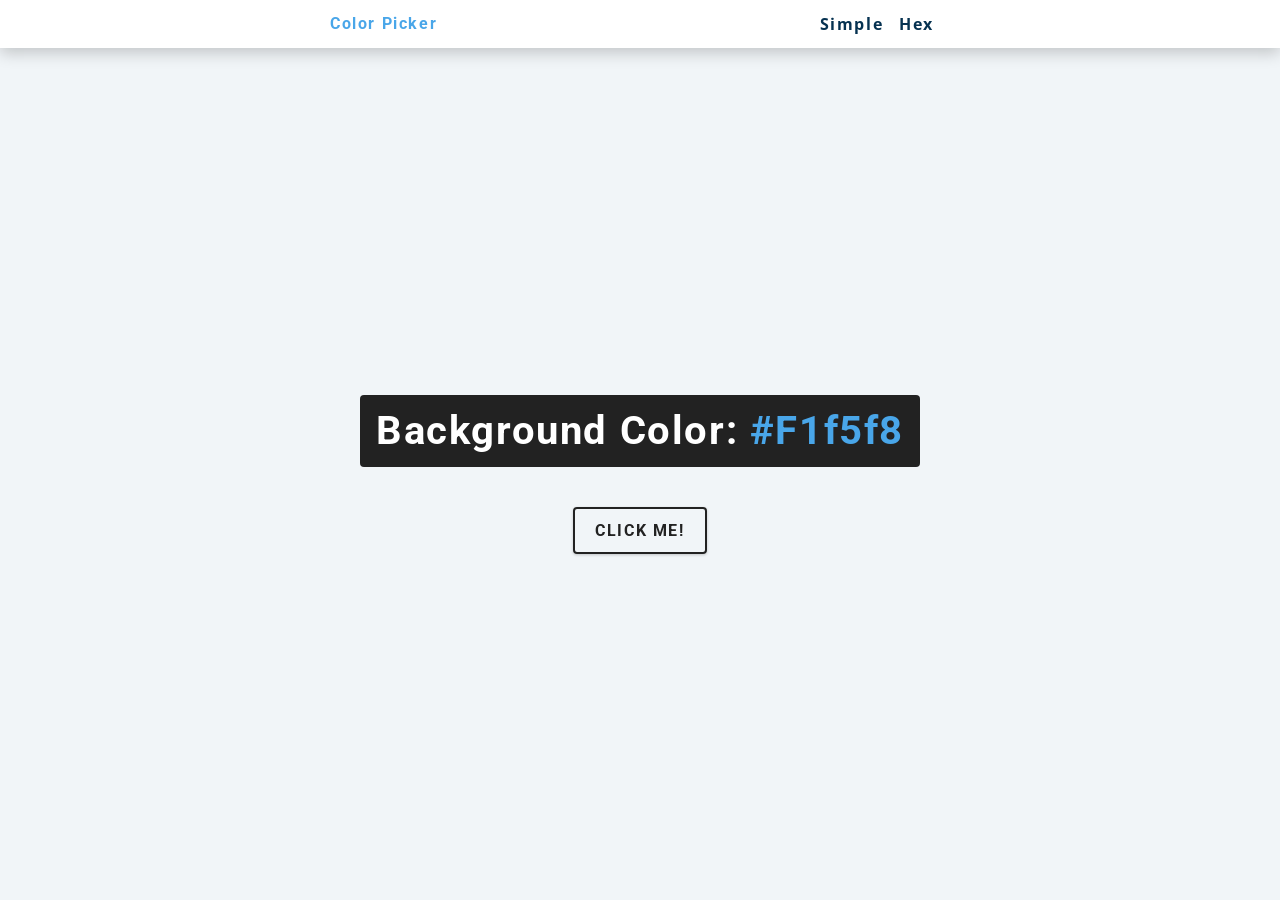
<file: Color Picker/index.html>
<!DOCTYPE html>
<html>
    <head>
        <meta http-equiv="Content-Type" content="text/html;charset=UTF-8">
        <meta name="viewport" content="width=device-width, initial-scale=1.0">
        <title>
            Color Picker || JSProject 1
        </title>
        <link rel="stylesheet" href="style.css"
    </head>
    <body>
        <nav>
            <div class="nav-center">
                <h4>Color Picker</h4>
                <ul class="nav-links">
                    <li>
                        <a href="index.html">Simple</a>
                    </li>
                    <li>
                        <a href="">Hex</a>
                    </li>
                </ul>
            </div>
        </nav>
        <main>
            <div class="container">
                <h2>Background Color: <span class="color">
                    #f1f5f8
                </span></h2>
                <button class="btn btn-hero" id="btn">Click Me!

                </button>
            </div>
        </main>
        <script src="script.js"></script>
    </body>
</html>
</file>
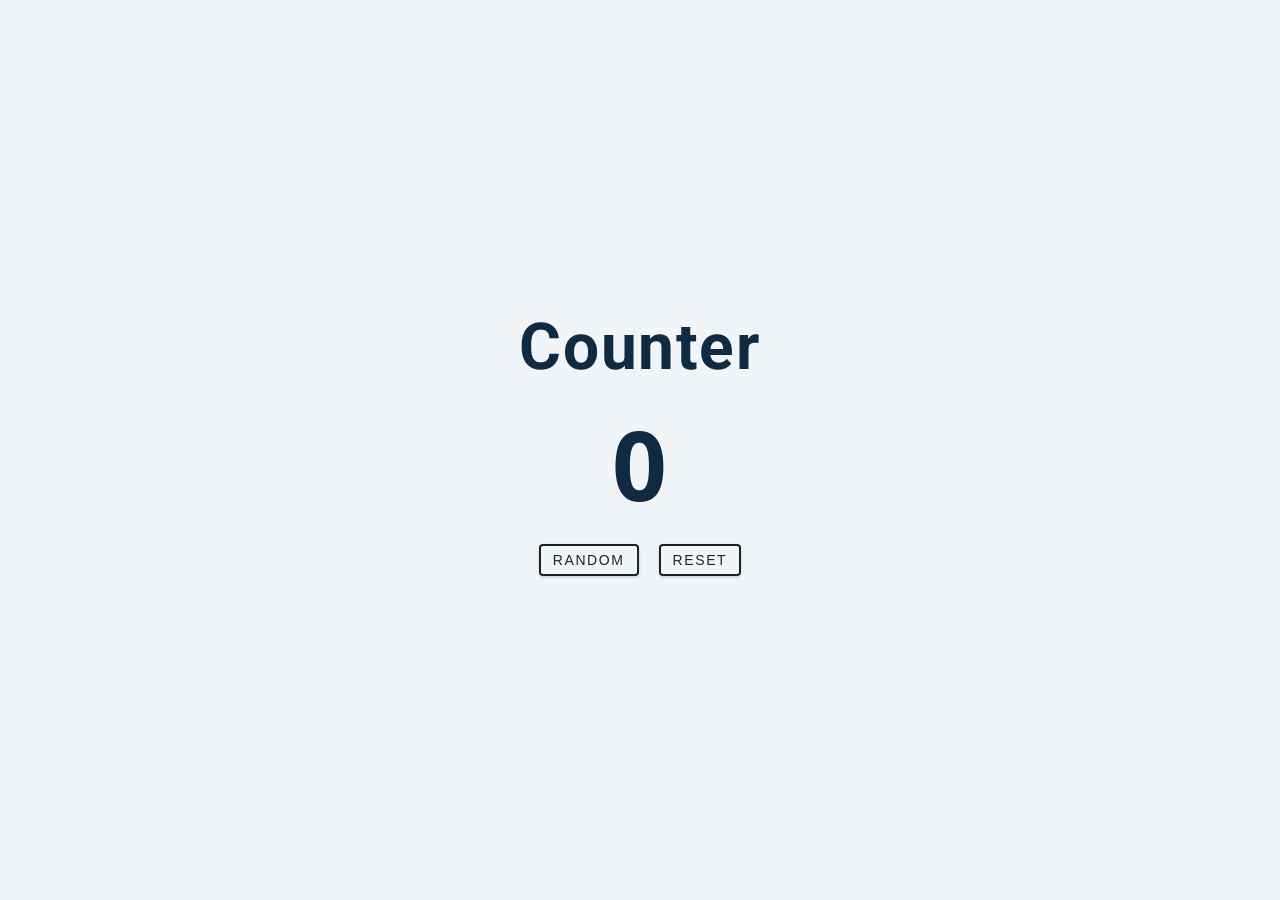
<file: Counter/index.html>
<html>
    <head>
        <meta http-equiv="Content-Type" content="text/html;charset=UTF-8">
        <meta name="viewport" content="width=device-width, initial-scale=1.0">
        <title>
            Counter
        </title>
        <link rel="stylesheet" href="style.css">
    </head>
<body>
    <main>
        <div class="container">
            <h1>Counter</h1>
            <span id="value">0</span>

            <div class="btn-container"></div>
            <button class="btn random">Random</button>
            <button class="btn reset">Reset</button>

        </div>
    </main>
    <script src="app.js"></script>
</body>
</html>
</file>
<file: Color Picker/style.css>
/*
=============== 
Fonts
===============
*/
@import url("https://fonts.googleapis.com/css?family=Open+Sans|Roboto:400,700&display=swap");

/*
=============== 
Variables
===============
*/

:root {
  /* dark shades of primary color*/
  --clr-primary-1: hsl(205, 86%, 17%);
  --clr-primary-2: hsl(205, 77%, 27%);
  --clr-primary-3: hsl(205, 72%, 37%);
  --clr-primary-4: hsl(205, 63%, 48%);
  /* primary/main color */
  --clr-primary-5: hsl(205, 78%, 60%);
  /* lighter shades of primary color */
  --clr-primary-6: hsl(205, 89%, 70%);
  --clr-primary-7: hsl(205, 90%, 76%);
  --clr-primary-8: hsl(205, 86%, 81%);
  --clr-primary-9: hsl(205, 90%, 88%);
  --clr-primary-10: hsl(205, 100%, 96%);
  /* darkest grey - used for headings */
  --clr-grey-1: hsl(209, 61%, 16%);
  --clr-grey-2: hsl(211, 39%, 23%);
  --clr-grey-3: hsl(209, 34%, 30%);
  --clr-grey-4: hsl(209, 28%, 39%);
  /* grey used for paragraphs */
  --clr-grey-5: hsl(210, 22%, 49%);
  --clr-grey-6: hsl(209, 23%, 60%);
  --clr-grey-7: hsl(211, 27%, 70%);
  --clr-grey-8: hsl(210, 31%, 80%);
  --clr-grey-9: hsl(212, 33%, 89%);
  --clr-grey-10: hsl(210, 36%, 96%);
  --clr-white: #fff;
  --clr-red-dark: hsl(360, 67%, 44%);
  --clr-red-light: hsl(360, 71%, 66%);
  --clr-green-dark: hsl(125, 67%, 44%);
  --clr-green-light: hsl(125, 71%, 66%);
  --clr-black: #222;
  --ff-primary: "Roboto", sans-serif;
  --ff-secondary: "Open Sans", sans-serif;
  --transition: all 0.3s linear;
  --spacing: 0.1rem;
  --radius: 0.25rem;
  --light-shadow: 0 5px 15px rgba(0, 0, 0, 0.1);
  --dark-shadow: 0 5px 15px rgba(0, 0, 0, 0.2);
  --max-width: 1170px;
  --fixed-width: 620px;
}
/*
=============== 
Global Styles
===============
*/

*,
::after,
::before {
  margin: 0;
  padding: 0;
  box-sizing: border-box;
}
body {
  font-family: var(--ff-secondary);
  background: var(--clr-grey-10);
  color: var(--clr-grey-1);
  line-height: 1.5;
  font-size: 0.875rem;
}
ul {
  list-style-type: none;
}
a {
  text-decoration: none;
}
h1,
h2,
h3,
h4 {
  letter-spacing: var(--spacing);
  text-transform: capitalize;
  line-height: 1.25;
  margin-bottom: 0.75rem;
  font-family: var(--ff-primary);
}
h1 {
  font-size: 3rem;
}
h2 {
  font-size: 2rem;
}
h3 {
  font-size: 1.25rem;
}
h4 {
  font-size: 0.875rem;
}
p {
  margin-bottom: 1.25rem;
  color: var(--clr-grey-5);
}
@media screen and (min-width: 800px) {
  h1 {
    font-size: 4rem;
  }
  h2 {
    font-size: 2.5rem;
  }
  h3 {
    font-size: 1.75rem;
  }
  h4 {
    font-size: 1rem;
  }
  body {
    font-size: 1rem;
  }
  h1,
  h2,
  h3,
  h4 {
    line-height: 1;
  }
}
/*  global classes */

/* section */
.section {
  padding: 5rem 0;
}

.section-center {
  width: 90vw;
  margin: 0 auto;
  max-width: 1170px;
}
@media screen and (min-width: 992px) {
  .section-center {
    width: 95vw;
  }
}
main {
  min-height: 100vh;
  display: grid;
  place-items: center;
}

/*
=============== 
Nav
===============
*/
nav {
  background: var(--clr-white);
  height: 3rem;
  display: grid;
  align-items: center;
  box-shadow: var(--dark-shadow);
}
.nav-center {
  width: 90vw;
  max-width: var(--fixed-width);
  margin: 0 auto;
  display: flex;
  align-items: center;
  justify-content: space-between;
}
.nav-center h4 {
  margin-bottom: 0;
  color: var(--clr-primary-5);
}
.nav-links {
  display: flex;
}
nav a {
  text-transform: capitalize;
  font-weight: 700;
  font-size: 1rem;
  color: var(--clr-primary-1);
  letter-spacing: var(--spacing);
  margin-right: 1rem;
}
nav a:hover {
  color: var(--clr-primary-5);
}
/*
=============== 
Container
===============
*/
main {
  min-height: calc(100vh - 3rem);
  display: grid;
  place-items: center;
}
.container {
  text-align: center;
}
.container h2 {
  background: var(--clr-black);
  color: var(--clr-white);
  padding: 1rem;
  border-radius: var(--radius);
  margin-bottom: 2.5rem;
}
.color {
  color: var(--clr-primary-5);
}
.btn-hero {
  font-family: var(--ff-primary);
  text-transform: uppercase;
  background: transparent;
  color: var(--clr-black);
  letter-spacing: var(--spacing);
  display: inline-block;
  font-weight: 700;
  transition: var(--transition);
  border: 2px solid var(--clr-black);
  cursor: pointer;
  box-shadow: 0 1px 3px rgba(0, 0, 0, 0.2);
  border-radius: var(--radius);
  font-size: 1rem;
  padding: 0.75rem 1.25rem;
}
.btn-hero:hover {
  color: var(--clr-white);
  background: var(--clr-black);
}
</file>
<file: Counter/style.css>
/*
===============
Fonts
===============
*/
@import url("https://fonts.googleapis.com/css?family=Open+Sans|Roboto:400,700&display=swap");

/*
===============
Variables
===============
*/

:root {
  /* dark shades of primary color*/
  --clr-primary-1: hsl(205, 86%, 17%);
  --clr-primary-2: hsl(205, 77%, 27%);
  --clr-primary-3: hsl(205, 72%, 37%);
  --clr-primary-4: hsl(205, 63%, 48%);
  /* primary/main color */
  --clr-primary-5: hsl(205, 78%, 60%);
  /* lighter shades of primary color */
  --clr-primary-6: hsl(205, 89%, 70%);
  --clr-primary-7: hsl(205, 90%, 76%);
  --clr-primary-8: hsl(205, 86%, 81%);
  --clr-primary-9: hsl(205, 90%, 88%);
  --clr-primary-10: hsl(205, 100%, 96%);
  /* darkest grey - used for headings */
  --clr-grey-1: hsl(209, 61%, 16%);
  --clr-grey-2: hsl(211, 39%, 23%);
  --clr-grey-3: hsl(209, 34%, 30%);
  --clr-grey-4: hsl(209, 28%, 39%);
  /* grey used for paragraphs */
  --clr-grey-5: hsl(210, 22%, 49%);
  --clr-grey-6: hsl(209, 23%, 60%);
  --clr-grey-7: hsl(211, 27%, 70%);
  --clr-grey-8: hsl(210, 31%, 80%);
  --clr-grey-9: hsl(212, 33%, 89%);
  --clr-grey-10: hsl(210, 36%, 96%);
  --clr-white: #fff;
  --clr-red-dark: hsl(360, 67%, 44%);
  --clr-red-light: hsl(360, 71%, 66%);
  --clr-green-dark: hsl(125, 67%, 44%);
  --clr-green-light: hsl(125, 71%, 66%);
  --clr-black: #222;
  --ff-primary: "Roboto", sans-serif;
  --ff-secondary: "Open Sans", sans-serif;
  --transition: all 0.3s linear;
  --spacing: 0.1rem;
  --radius: 0.25rem;
  --light-shadow: 0 5px 15px rgba(0, 0, 0, 0.1);
  --dark-shadow: 0 5px 15px rgba(0, 0, 0, 0.2);
  --max-width: 1170px;
  --fixed-width: 620px;
}
/*
===============
Global Styles
===============
*/

*,
::after,
::before {
  margin: 0;
  padding: 0;
  box-sizing: border-box;
}
body {
  font-family: var(--ff-secondary);
  background: var(--clr-grey-10);
  color: var(--clr-grey-1);
  line-height: 1.5;
  font-size: 0.875rem;
}
ul {
  list-style-type: none;
}
a {
  text-decoration: none;
}
h1,
h2,
h3,
h4 {
  letter-spacing: var(--spacing);
  text-transform: capitalize;
  line-height: 1.25;
  margin-bottom: 0.75rem;
  font-family: var(--ff-primary);
}
h1 {
  font-size: 3rem;
}
h2 {
  font-size: 2rem;
}
h3 {
  font-size: 1.25rem;
}
h4 {
  font-size: 0.875rem;
}
p {
  margin-bottom: 1.25rem;
  color: var(--clr-grey-5);
}
@media screen and (min-width: 800px) {
  h1 {
    font-size: 4rem;
  }
  h2 {
    font-size: 2.5rem;
  }
  h3 {
    font-size: 1.75rem;
  }
  h4 {
    font-size: 1rem;
  }
  body {
    font-size: 1rem;
  }
  h1,
  h2,
  h3,
  h4 {
    line-height: 1;
  }
}
/*  global classes */

/* section */
.section {
  padding: 5rem 0;
}

.section-center {
  width: 90vw;
  margin: 0 auto;
  max-width: 1170px;
}
@media screen and (min-width: 992px) {
  .section-center {
    width: 95vw;
  }
}
main {
  min-height: 100vh;
  display: grid;
  place-items: center;
}

/*
===============
Counter
===============
*/

main {
  min-height: 100vh;
  display: grid;
  place-items: center;
}
.container {
  text-align: center;
}
#value {
  font-size: 6rem;
  font-weight: bold;
}
.btn {
  text-transform: uppercase;
  background: transparent;
  color: var(--clr-black);
  padding: 0.375rem 0.75rem;
  letter-spacing: var(--spacing);
  display: inline-block;
  transition: var(--transition);
  font-size: 0.875rem;
  border: 2px solid var(--clr-black);
  cursor: pointer;
  box-shadow: 0 1px 3px rgba(0, 0, 0, 0.2);
  border-radius: var(--radius);
  margin: 0.5rem;
}
.btn:hover {
  color: var(--clr-white);
  background: var(--clr-black);
}
style.css
Displaying style.css.
</file>
